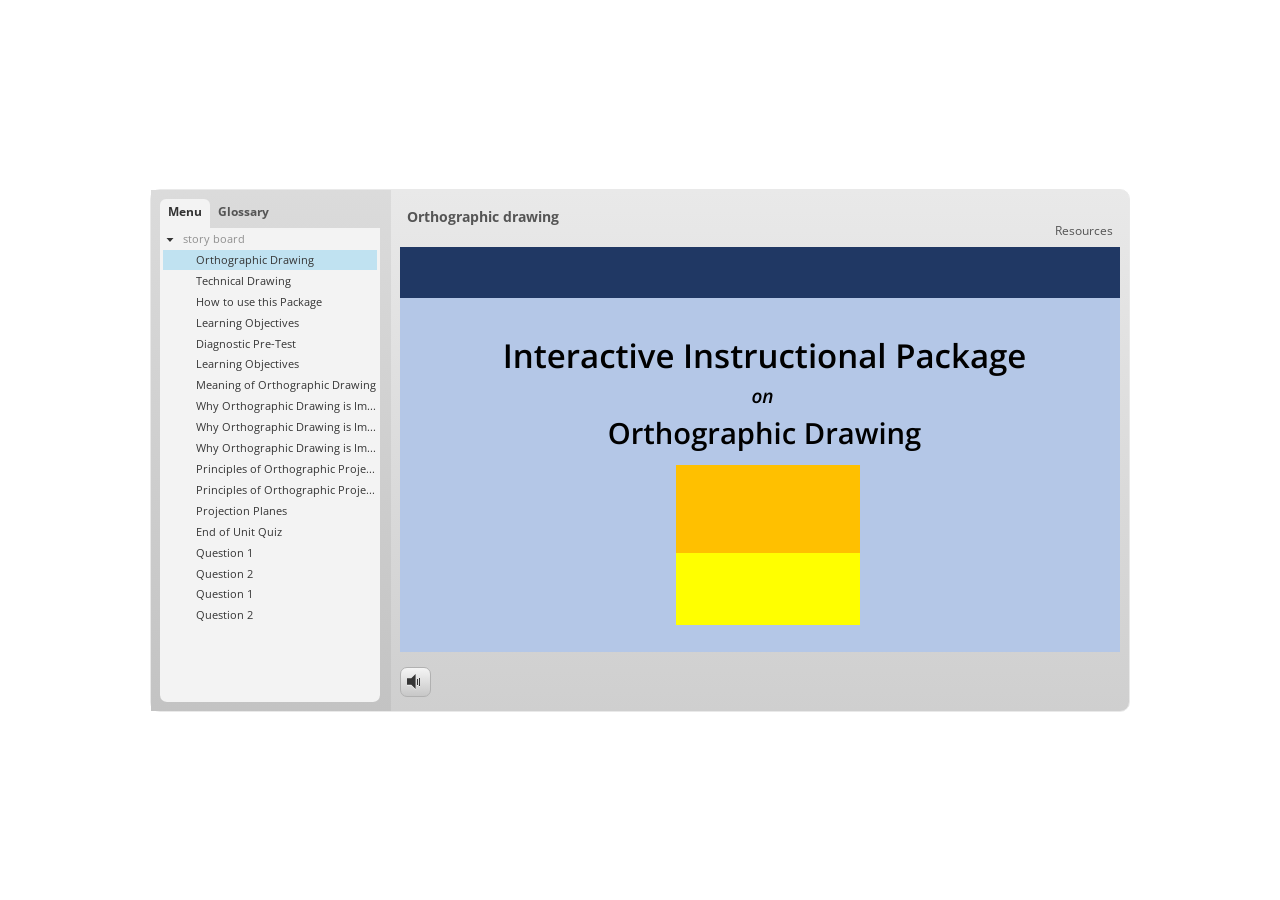
<file: index.html>
<!DOCTYPE html>
<html lang="en-US">
<head>
  <meta charset="utf-8">
  <!-- Created using Storyline 3 - http://www.articulate.com  -->
  <!-- version: 3.10.22406.0 -->
  <title>Orthographic drawing</title>
  <meta http-equiv="x-ua-compatible" content="IE=edge" />
  <meta name="viewport" content="width=device-width, initial-scale=1.0, user-scalable=no, shrink-to-fit=no, minimal-ui" />
  <meta name="apple-mobile-web-app-capable" content="yes" />
  <style>
    html, body { height: 100%; padding: 0; margin: 0 }
    #app { height: 100%; width: 100%; }
  </style>
  
  <script>window.THREE = { };</script>
</head>
<body style="background: #FFFFFF" class="cs-HTML theme-classic">
  <!-- 360 -->
  <script>!function(e){function n(e,i){return e.test(i)}function i(e){var i=e||navigator.userAgent,o=i.split("[FBAN");if(void 0!==o[1]&&(i=o[0]),this.apple={phone:n(t,i),ipod:n(d,i),tablet:!n(t,i)&&n(s,i),device:n(t,i)||n(d,i)||n(s,i)},this.amazon={phone:n(h,i),tablet:!n(h,i)&&n(a,i),device:n(h,i)||n(a,i)},this.android={phone:n(h,i)||n(b,i),tablet:!n(h,i)&&!n(b,i)&&(n(a,i)||n(r,i)),device:n(h,i)||n(a,i)||n(b,i)||n(r,i)},this.windows={phone:n(l,i),tablet:n(p,i),device:n(l,i)||n(p,i)},this.other={blackberry:n(f,i),blackberry10:n(u,i),opera:n(c,i),firefox:n(A,i),chrome:n(w,i),device:n(f,i)||n(u,i)||n(c,i)||n(A,i)||n(w,i)},this.seven_inch=n(v,i),this.any=this.apple.device||this.android.device||this.windows.device||this.other.device||this.seven_inch,this.phone=this.apple.phone||this.android.phone||this.windows.phone,this.tablet=this.apple.tablet||this.android.tablet||this.windows.tablet,"undefined"==typeof window)return this}function o(){var e=new i;return e.Class=i,e}var t=/iPhone/i,d=/iPod/i,s=/iPad/i,b=/(?=.*\bAndroid\b)(?=.*\bMobile\b)/i,r=/Android/i,h=/(?=.*\bAndroid\b)(?=.*\bSD4930UR\b)/i,a=/(?=.*\bAndroid\b)(?=.*\b(?:KFOT|KFTT|KFJWI|KFJWA|KFSOWI|KFTHWI|KFTHWA|KFAPWI|KFAPWA|KFARWI|KFASWI|KFSAWI|KFSAWA)\b)/i,l=/IEMobile/i,p=/(?=.*\bWindows\b)(?=.*\bARM\b)/i,f=/BlackBerry/i,u=/BB10/i,c=/Opera Mini/i,w=/(CriOS|Chrome)(?=.*\bMobile\b)/i,A=/(?=.*\bFirefox\b)(?=.*\bMobile\b)/i,v=new RegExp("(?:Nexus 7|BNTV250|Kindle Fire|Silk|GT-P1000)","i");"undefined"!=typeof module&&module.exports&&"undefined"==typeof window?module.exports=i:"undefined"!=typeof module&&module.exports&&"undefined"!=typeof window?module.exports=o():"function"==typeof define&&define.amd?define("isMobile",[],e.isMobile=o()):e.isMobile=o()}(this);
    window.isMobile.apple.tablet = window.isMobile.apple.tablet ||
      (navigator.platform === 'MacIntel' && navigator.maxTouchPoints > 1);
    window.isMobile.apple.device = window.isMobile.apple.device || window.isMobile.apple.tablet;
    window.isMobile.tablet = window.isMobile.tablet || window.isMobile.apple.tablet;
    window.isMobile.any = window.isMobile.any || window.isMobile.apple.tablet;
  </script>

  <div id="focus-sink" aria-hidden="true" tabIndex=-1"></div>

  <div id="preso"></div>
  <script>
    window.DS = {};
    window.globals = {
      DATA_PATH_BASE: '',
      HAS_FRAME: true,
      HAS_SLIDE: true,

      lmsPresent: false,
      tinCanPresent: false,
      cmi5Present: false,
      aoSupport: false,
      scale: 'noscale',
      captureRc: false,
      browserSize: 'optimal',
      bgColor: '#FFFFFF',
      features: '',
      themeName: 'classic',
      preloaderColor: '#FFFFFF',
      suppressAnalytics: false,
      productChannel: 'perpetual',
      publishSource: 'storyline',
      aid: '',
      cid: '330e7729-629d-42ef-907f-5ddc50cea02c',
      playerVersion: '3.10.22406.0',
      maxIosVideoElements: 5,

      
      parseParams: function(qs) {
        if (window.globals.parsedParams != null) {
          return window.globals.parsedParams;
        }
        qs = (qs || window.location.search.substr(1)).split('+').join(' ');
        var params = {},
            tokens,
            re = /[?&]?([^=]+)=([^&]*)/g;

        while (tokens = re.exec(qs)) {
          params[decodeURIComponent(tokens[1]).trim()] =
            decodeURIComponent(tokens[2]).trim();
        }
        window.globals.parsedParams = params;
        return params;
      }

    };

    (function() {

      var classTypes = [ 'desktop', 'mobile', 'phone', 'tablet' ];

      var addDeviceClasses = function(prefix, testObj) {
        var curr, i;
        for (i = 0; i < classTypes.length; i++) {
          curr = classTypes[i];
          if (testObj[curr]) {
            document.body.classList.add(prefix + curr);
          }
        }
      };

      var params = window.globals.parseParams(),
          isDevicePreview = params.devicepreview === '1',
          isPhoneOverride = params.deviceType === 'phone' || (isDevicePreview && params.phone == '1'),
          isTabletOverride = (params.deviceType === 'tablet' || isDevicePreview) && !isPhoneOverride,
          isMobileOverride = isPhoneOverride || isTabletOverride;

      var deviceView = {
        desktop: !window.isMobile.any && !isMobileOverride,
        mobile: window.isMobile.any || isMobileOverride,
        phone: isPhoneOverride || (window.isMobile.phone && !isTabletOverride),
        tablet: isTabletOverride || window.isMobile.tablet
      };

      window.globals.deviceView = deviceView;
      window.isMobile.desktop = !window.isMobile.any;
      window.isMobile.mobile = window.isMobile.any;

      addDeviceClasses('view-', deviceView);

    })();
  </script>
  
  <script src='story_content/user.js' type=text/javascript></script>
  <div class="slide-loader"></div>

  <script type="text/javascript">
    if (window.globals.deviceView.isMobile) { var doc = document, loader = doc.body.querySelector('.slide-loader'); [ 1, 2, 3 ].forEach(function(n) { var d = doc.createElement('div'); d.style.backgroundColor = window.globals.preloaderColor; d.classList.add('mobile-loader-dot'); d.classList.add('dot' + n); loader.appendChild(d); }); }
  </script>

  <div class="mobile-load-title-overlay" style="display: none">
    <div class="mobile-load-title">Orthographic drawing</div>
  </div>

  <div class="mobile-chrome-warning"></div>

  <script>
    
    if (window.autoSpider && window.vInterfaceObject) {
      document.querySelector('.mobile-load-title-overlay').style.display = 'none';
    }
  </script>

  

  <link rel="stylesheet" href="html5/data/css/output.min.css" data-noprefix />
</body>
<script src="html5/lib/scripts/ds-bootstrap.min.js"></script>
</html>
</file>
